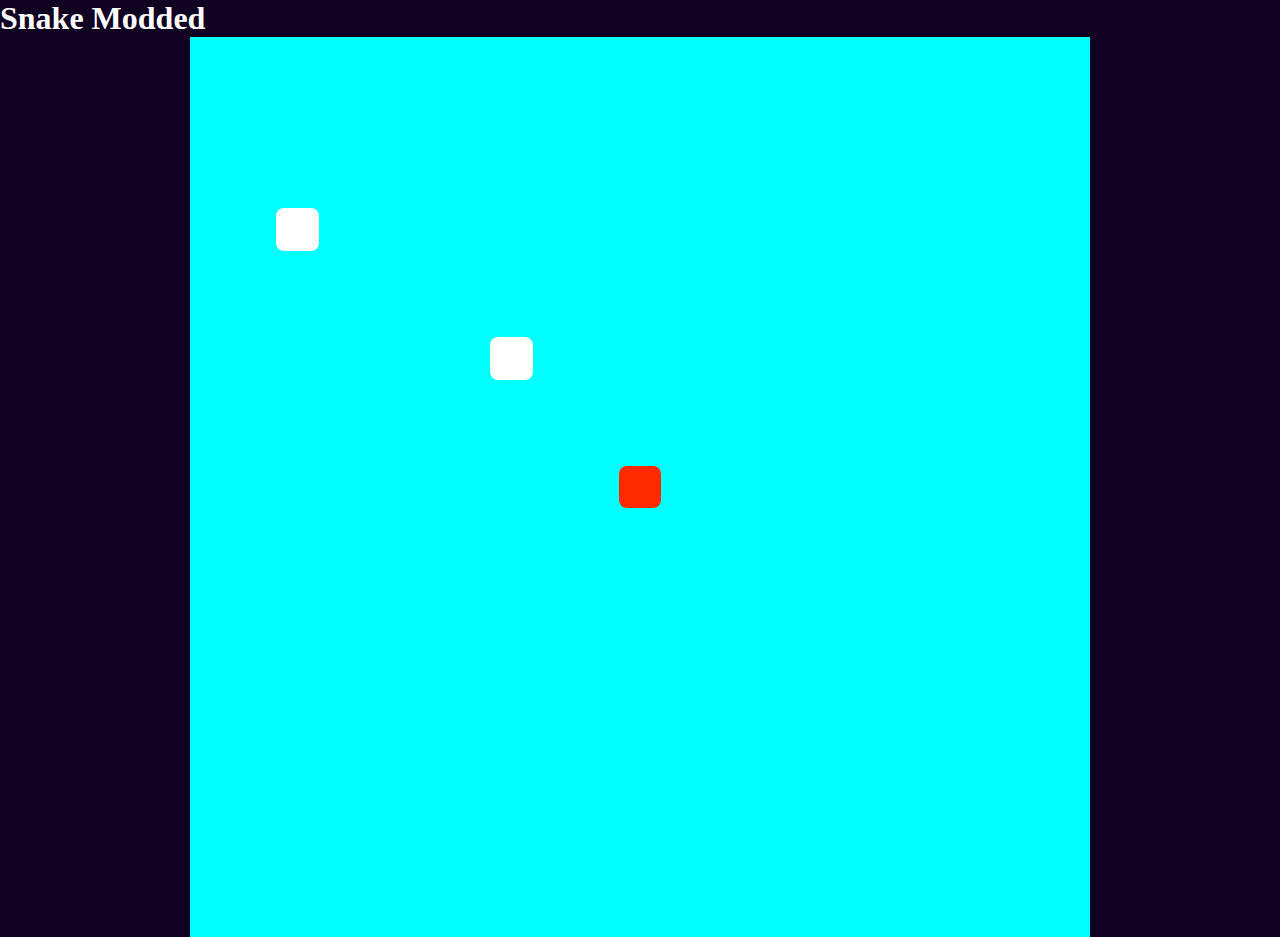
<file: main/index.html>
<!DOCTYPE html>
<html>
    <head>
        <title>Snake Modded</title>
        <link rel="stylesheet" href="assets/style.css">
        <script src="https://ajax.googleapis.com/ajax/libs/jquery/3.6.0/jquery.min.js"></script>
        <script src="assets/game.js" type="module"></script>
        <meta charset="UTF-8">
    </head>
    <body>
        <p class="title">Snake Modded</p>
        <div class="container">
            <div class="game-board"></div>
        </div>
    </body>
</html>
</file>
<file: main/assets/style.css>
:root {
    --background-color: #eeeeee;
    --snake-color: #82c1ff;
    --food-color: #ff7d7d;
}
* { margin: 0; padding: 0; }
body {
    height: 100vh;
    width: 100vw;
    background-color: #100022;
    color: #ffffff;
}
.title { font-size: 2rem; font-weight: bold; }
.container {
    display: flex;
    justify-content: center;
    align-items: center;
}
.game-board {
    --board-size: 21;
    background-color: var(--background-color);
    width: 100vmin;
    height: 100vmin;
    display: grid;
    grid-template-rows: repeat(var(--board-size), 1fr);
    grid-template-columns: repeat(var(--board-size), 1fr);
}

.snake { background-color: var(--snake-color); border-radius: 0.5em; }

.food { background-color: var(--food-color); border-radius: 0.5em; }
</file>
